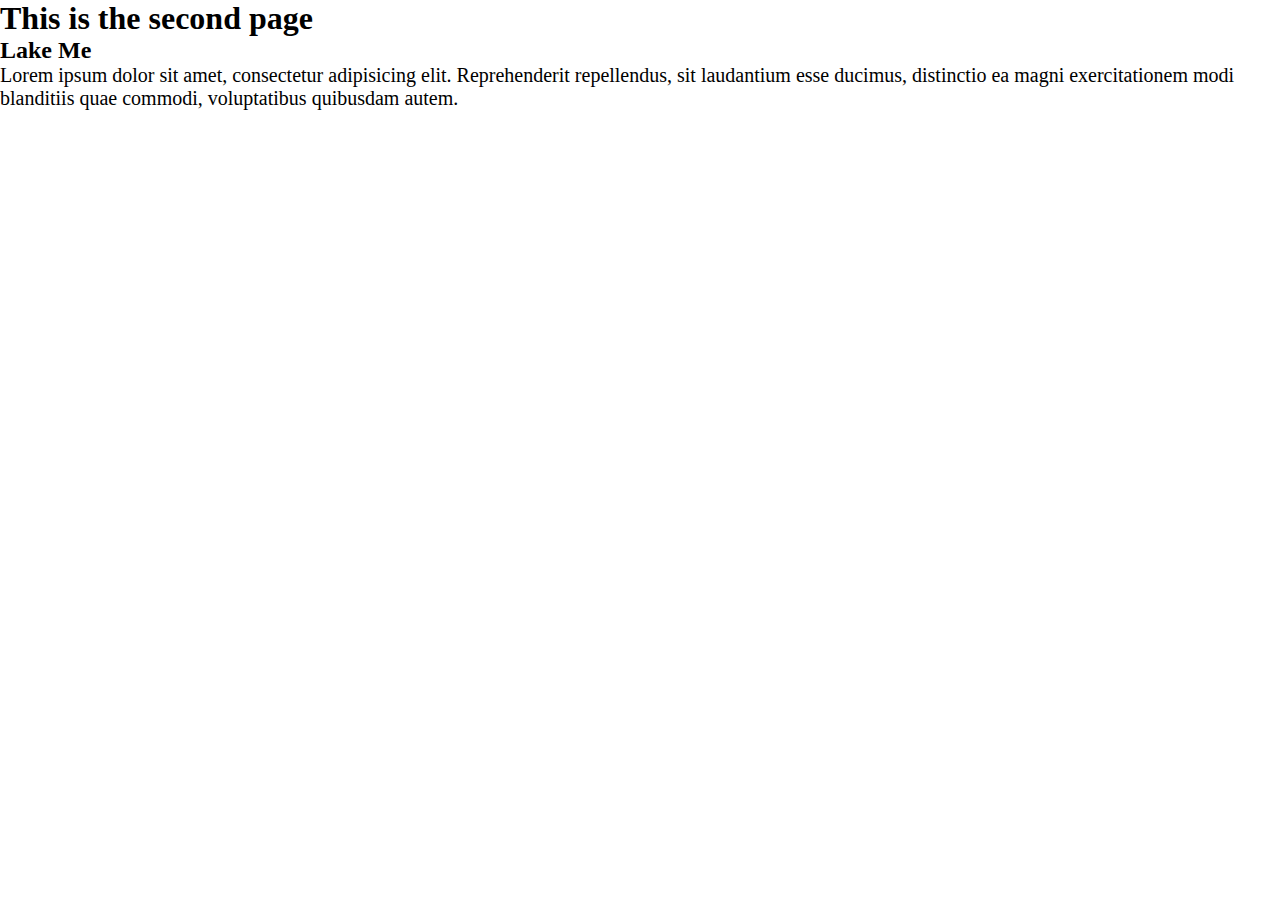
<file: htmltutorial/hours.html>
<!DOCTYPE html>
<html en = "en">
  <head>
    <meta charset = "UTF-8">
    <meta name = "viewport" content = "width=device-width, initial-scale=1.0">
    <title>First Page</title>
    <link rel = "stylesheet" href = "style.css">
  </head>

  <body>
    <!-- <div class = "parent">
      <div class="child" id = "box1">box1</div>
      <div class="child" id = "box2">box2</div>
      <div class="child" id = "box3">box3</div>
      <div class="child" id = "box4">box4</div>
    </div> -->

    <h1>This is the second page</h1>
    <h2>Lake Me</h2>
    <p>Lorem ipsum dolor sit amet, consectetur adipisicing elit. Reprehenderit repellendus, sit laudantium esse ducimus, distinctio ea magni exercitationem modi blanditiis quae commodi, voluptatibus quibusdam autem.</p>

  </body>
</html>
</file>
<file: htmltutorial/style.css>
/*
html,
body {
  padding: 0;
  margin: 0;
  font-family: -apple-system, BlinkMacSystemFont, Segoe UI, Roboto, Oxygen,
    Ubuntu, Cantarell, Fira Sans, Droid Sans, Helvetica Neue, sans-serif;
}

a {
  color: inherit;
  text-decoration: none;
}

* {
  box-sizing: border-box;
}

main {
  min-height: 100vh;
  padding: 4rem 2rem;
  flex: 1;
  display: flex;
  flex-direction: column;
  justify-content: center;
  align-items: center;
}

.title {
  margin: 0;
  line-height: 1.15;
  font-size: 4rem;
}

.title,
.description {
  text-align: center;
}

.description {
  margin: 4rem 0;
  line-height: 1.5;
  font-size: 1.5rem;
}

.code {
  background: #fafafa;
  border-radius: 5px;
  padding: 0.75rem;
  font-size: 1.1rem;
  font-family: Menlo, Monaco, Lucida Console, Liberation Mono, DejaVu Sans Mono,
    Bitstream Vera Sans Mono, Courier New, monospace;
}

.grid {
  display: flex;
  align-items: center;
  justify-content: center;
  flex-wrap: wrap;
  max-width: 800px;
}

.card {
  margin: 1rem;
  padding: 1.5rem;
  text-align: left;
  color: inherit;
  text-decoration: none;
  border: 1px solid #eaeaea;
  border-radius: 10px;
  transition: color 0.15s ease, border-color 0.15s ease;
  max-width: 300px;
}

.card:hover,
.card:focus,
.card:active {
  color: #0070f3;
  border-color: #0070f3;
}

.card h2 {
  margin: 0 0 1rem 0;
  font-size: 1.5rem;
}

.card p {
  margin: 0;
  font-size: 1.25rem;
  line-height: 1.5;
}

@media (max-width: 600px) {
  .grid {
    width: 100%;
    flex-direction: column;
  }
} */

/* * {
  margin: 0;
  padding: 0;
  
} */

/* html{
  font-size: 16px;
} */

@import url('https://fonts.googleapis.com/css2?family=Poppins:ital,wght@0,100;0,200;0,300;0,400;0,500;1,100;1,300;1,400&display=swap');


body {
  /* background: url(Images/siednji-leon-7jujZumbU1w-unsplash.jpg);
  background-size: 100%;
  background-repeat: no-repeat;
  background-attachment: scroll; */
  background-color: rgba(76, 117, 133 0.7);
}

p {
  font-size: 20px;
}
* {
  margin: 0;
  padding: 0;
  box-sizing: border-box;
}


/* .parent {
  background-color: beige;
  margin: 2px;
  padding: 2px;
  height: 1200px;
  border: 5px solid black;
  display: flex;
  flex-direction: row;
  flex-wrap: wrap;
  justify-content: start;
  align-items: start; /* to align all items altogether 
  
}
.child {
  border: 2px solid black;
  height: 200px;
  width: 200px;
  margin: 2px;
  padding: 2px;
} 
/* .parent :nth-child(2){
  align-self: center;
} */
#box1 {
  background-color: red;
  align-self: center; /* to align a particular item */
}
#box2 {
  background-color: blue;
  /* align-self: stretch; */
  /* align-items: center; */
}
#box3{
  background-color: green;
  /* flex-shrink: 4; */
  flex-grow: 0;
  /* flex-basis: 300px; */
}
#box4 {
  background-color: yellow;
  flex-basis: 300px;
  
  
}

.parent{
  background-color: red;
  border-color: black;
  border-style: solid;
  border-width: 2px;
  height: 200px;
  width: 200px;
  margin: 0px;
  position: fixed;
  bottom: 0px;
  left: 40%;
  
}
/* .child1{
  display: inline;
  height: 200px;
  width: 200px;
  border-color: red;
  background-color: red;
  border-style: solid;
  border-width: 2px;
  
}
.child2{
  display: inline;
  height: 200px;
  width: 200px;
  border-color: blue;
  background-color: blue;
  border-style: solid;
  border-width: 2px;

}
.child3{
  display: inline;
  height: 200px;
  width: 200px;
  border-color: green;
  background-color: green;
  border-style: solid;
  border-width: 2px;

}
.child4{
  
  height: 200px;
  width: 200px;
  border-color: red;
  background-color: red;
  border-style: solid;
  border-width: 2px;
  display: inline;

} */



/* h2 {
  margin: 10px 0px;
  padding: 10px 0px ;
  font-family: "Poppins", sans-serif;
  font-size: 50px;
  font-weight: 100;
  font-style: normal;
} */

/* h2 {
  margin: 5px 5px;
} */
i {
  margin: 5px 5px;
  font-size: 25px;
  color: blue;
}

h3 {
  margin: 0px 5px;
  font-size: 16px;
  font-family: "Poppins", sans-serif;
  color: tomato;
  font-weight: 200;
  
}

#twitter {
  color: black;
}

a {
  margin: 5px 5px;
  font-size: 18px;
  font-family: "Poppins", sans-serif;
  text-decoration: none;
  text-decoration: overline;
  text-decoration: line-through;
  text-decoration: underline;
  
}

a:visited{
  color: blue;
}
a:hover{
  text-decoration: none;
  border: 2px solid black;
  border-radius: 25px;
  margin: 15px 0px 0px 0px;
  padding: 5px;
  background-color: tomato;
  color: white;
  
}
</file>
